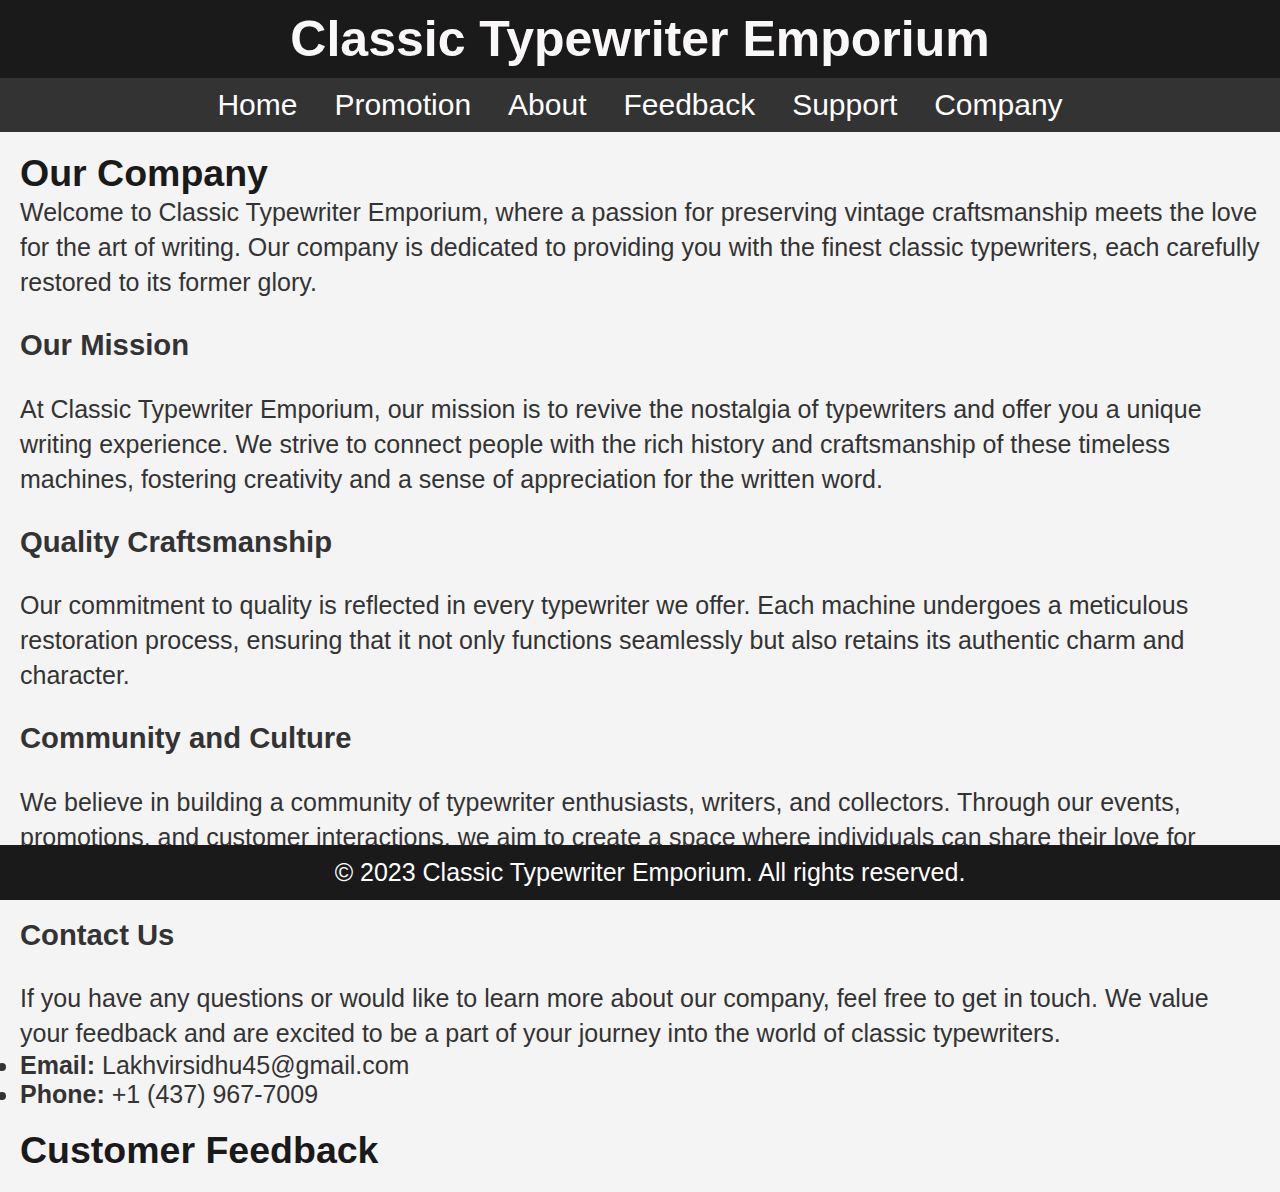
<file: project/company.html>
<!DOCTYPE html>
<html lang="en">
<head>
    
    <style>

        body {
              font-size: 25px;
          }
          
          nav a {
              font-size: 30px;
          }
          
          .home {
              text-align: center;
              padding: 20px;
          }
          
          .typewriter-image {
              max-width: 100%;
              height: auto;
              margin-bottom: 20px;
          }
          
          .home h2 {
              font-size: 28px;
              margin-bottom: 15px;
          }
          
          .home p {
              font-size: 22px;
              line-height: 1.6;
              margin-bottom: 15px;
          }
        </style>
        <link rel="stylesheet" href="css/styles.css">
</head>
<body>
    <header>
        <h1>Classic Typewriter Emporium</h1>
    </header>

    <nav>
        <a href="index.html">Home</a>
        <a href="promotion.html">Promotion</a>
        <a href="about.html">About</a>
        <a href="feedback.html">Feedback</a>
        <a href="support.html">Support</a>
        <a href="company.html">Company</a>
    </nav>

    <section>
        <h2>Our Company</h2>
        <p>Welcome to Classic Typewriter Emporium, where a passion for preserving vintage craftsmanship meets the love for the art of writing. Our company is dedicated to providing you with the finest classic typewriters, each carefully restored to its former glory.</p>

        <h3>Our Mission</h3>
        <p>At Classic Typewriter Emporium, our mission is to revive the nostalgia of typewriters and offer you a unique writing experience. We strive to connect people with the rich history and craftsmanship of these timeless machines, fostering creativity and a sense of appreciation for the written word.</p>

        <h3>Quality Craftsmanship</h3>
        <p>Our commitment to quality is reflected in every typewriter we offer. Each machine undergoes a meticulous restoration process, ensuring that it not only functions seamlessly but also retains its authentic charm and character.</p>

        <h3>Community and Culture</h3>
        <p>We believe in building a community of typewriter enthusiasts, writers, and collectors. Through our events, promotions, and customer interactions, we aim to create a space where individuals can share their love for typewriters and the art of writing.</p>

        <h3>Contact Us</h3>
        <p>If you have any questions or would like to learn more about our company, feel free to get in touch. We value your feedback and are excited to be a part of your journey into the world of classic typewriters.</p>
        <ul>
            <li><strong>Email:</strong> Lakhvirsidhu45@gmail.com</li>
            <li><strong>Phone:</strong> +1 (437) 967-7009</li>
        </ul>
    </section>

    <section>
        <h2>Customer Feedback</h2>
        <!-- Include a feedback form -->
        <div class="customer-reviews">
            <!-- Customer reviews go here -->
        </div>
    </section>

    <footer>
        <p>&copy; 2023 Classic Typewriter Emporium. All rights reserved.</p>
    </footer>
</body>
</html>
</file>
<file: project/css/styles.css>
/* Reset some default styles */
body, h1, h2, p, ul, li {
  margin: 0;
  padding: 0;
}

body {
  font-family: 'Arial', sans-serif;
  background-color: #f4f4f4;
  color: #333;
  font-size: 30;
  
}

header {
  background-color: #1a1a1a;
  color: #fff;
  padding: 10px;
  text-align: center;
  font-size: 30;
}

nav {
  background-color: #333;
  color: #fff;
  padding: 10px;
  text-align: center;
  font-size: 30;
}

nav a {
  color: #fff;
  text-decoration: none;
  margin: 0 15px;
  font-size: 30;

}

section {
  margin: 20px;
  
}

h1 {
  color: #f9f7f7;
  
}
h2{
  color: #1a1a1a;
}

p {
  line-height: 1.4;
}

footer {
  background-color: #1a1a1a;
  color: #fff;
  text-align: center;
  padding: 10px;
  position: fixed;
  bottom: 0;
  width: 100%;
}

/* Form styles */
form {
  margin-top: 20px;
}

label, textarea, input, button {
  display: block;
  margin-bottom: 10px;
}

textarea {
  width: 100%;
  padding: 10px;
}

button {
  background-color: #333;
  color: #fff;
  padding: 10px;
  border: none;
  cursor: pointer;
}

/* Responsive styles */
@media (max-width: 768px) {
  nav {
      flex-direction: column;
      align-items: center;
  }

  nav a {
      margin: 10px 0;
  }

  body {
    font-size: 25px;
}

nav a {
    font-size: 30px;
}

.home {
    text-align: center;
    padding: 20px;
}

.typewriter-image {
    max-width: 100%;
    height: auto;
    margin-bottom: 20px;
}

.home h2 {
    font-size: 28px;
    margin-bottom: 15px;
}

.home p {
    font-size: 22px;
    line-height: 1.6;
    margin-bottom: 15px;
}

  
}
</file>
